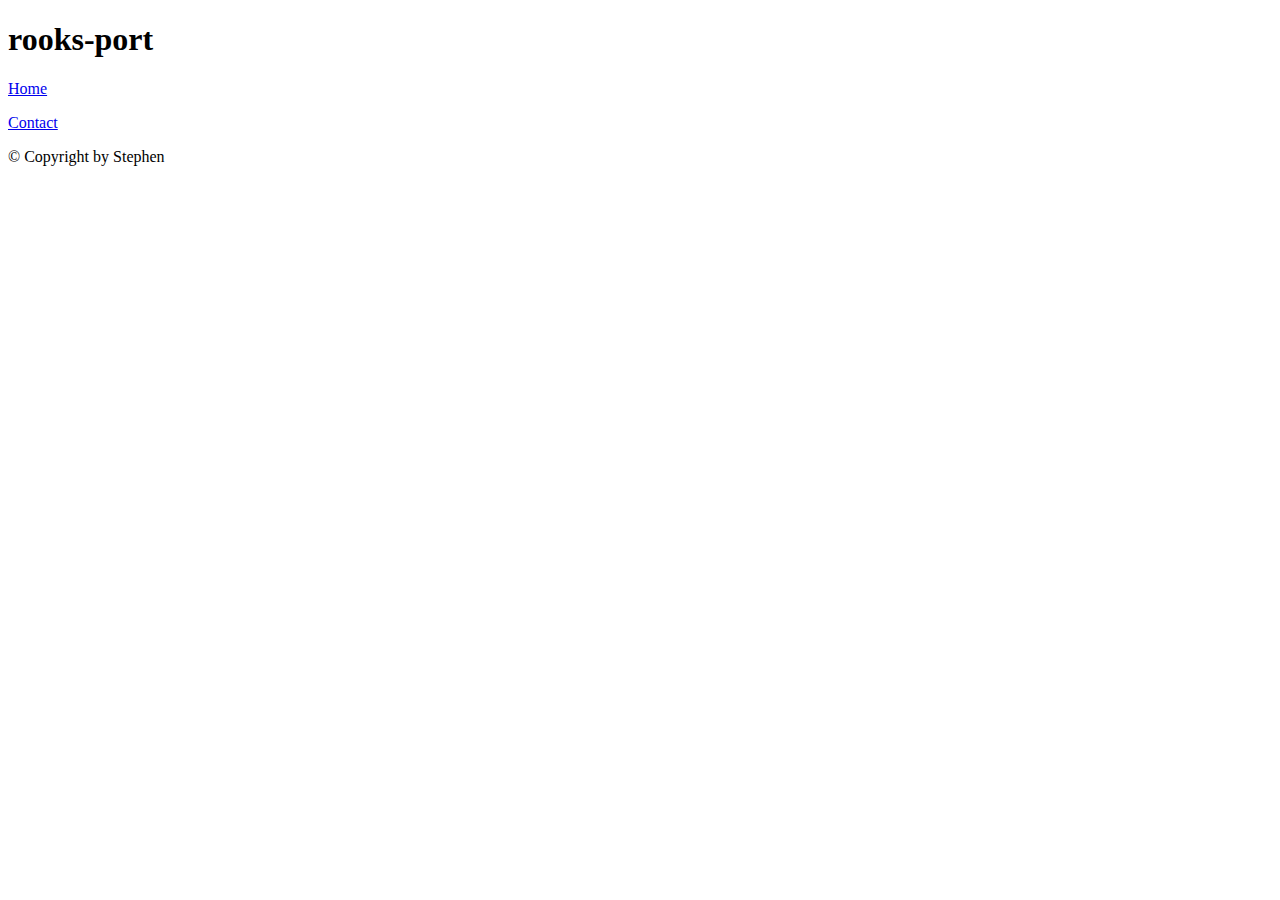
<file: rooks-port.html>
<!DOCTYPE html>
<html lang="en">
	<head>
		<meta charset="utf-8">

		<!-- Always force latest IE rendering engine (even in intranet) & Chrome Frame
		Remove this if you use the .htaccess -->
		<meta http-equiv="X-UA-Compatible" content="IE=edge,chrome=1">

		<title>rooks-port</title>
		<meta name="description" content="">
		<meta name="author" content="Stephen">

		<meta name="viewport" content="width=device-width; initial-scale=1.0">

		<!-- Replace favicon.ico & apple-touch-icon.png in the root of your domain and delete these references -->
		<link rel="shortcut icon" href="/favicon.ico">
		<link rel="apple-touch-icon" href="/apple-touch-icon.png">
	</head>

	<body>
		<div>
			<header>
				<h1>rooks-port</h1>
			</header>
			<nav>
				<p>
					<a href="/">Home</a>
				</p>
				<p>
					<a href="/contact">Contact</a>
				</p>
			</nav>

			<div>

			</div>

			<footer>
				<p>
					&copy; Copyright  by Stephen
				</p>
			</footer>
		</div>
	</body>
</html>
</file>
